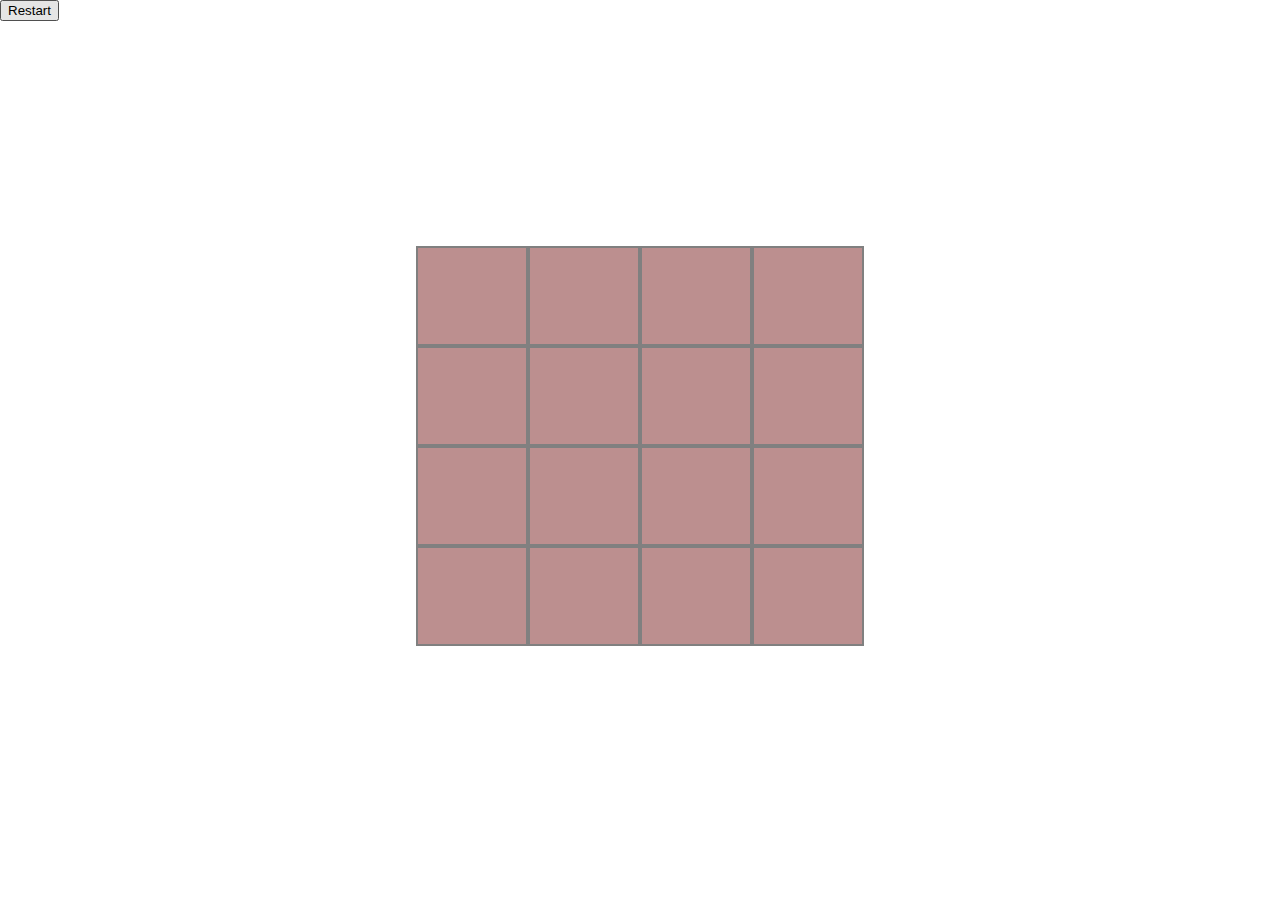
<file: index.html>
<!DOCTYPE html>
<head>
    <title>2048</title>
    <link rel="stylesheet" href="index.css">
    <script src="index.js"></script>
</head>
<body>
    <div id="bod">
        <button type="button" onclick="start()">Restart</button>
        <p id="game-over-message"></p>
        <div class="board">
            <div class="row">
                <div class="spot" id="0-0">

                </div>
                <div class="spot" id="0-1">
                    
                </div>
                <div class="spot" id="0-2">
                    
                </div>
                <div class="spot" id="0-3">
                    
                </div>
            </div>
            <div class="row">
                <div class="spot" id="1-0">
                    
                </div>
                <div class="spot" id="1-1">
                    
                </div>
                <div class="spot" id="1-2">
                    
                </div>
                <div class="spot" id="1-3">
                    
                </div>
            </div>
            <div class="row">
                <div class="spot" id="2-0">
                    
                </div>
                <div class="spot" id="2-1">
                    
                </div>
                <div class="spot" id="2-2">
                    
                </div>
                <div class="spot" id="2-3">
                    
                </div>
            </div>
            <div class="row">
                <div class="spot" id="3-0">
                    
                </div>
                <div class="spot" id="3-1">
                    
                </div>
                <div class="spot" id="3-2">
                    
                </div>
                <div class="spot" id="3-3">
                    
                </div>
            </div>
        </div>
    </div>
</body>
</file>
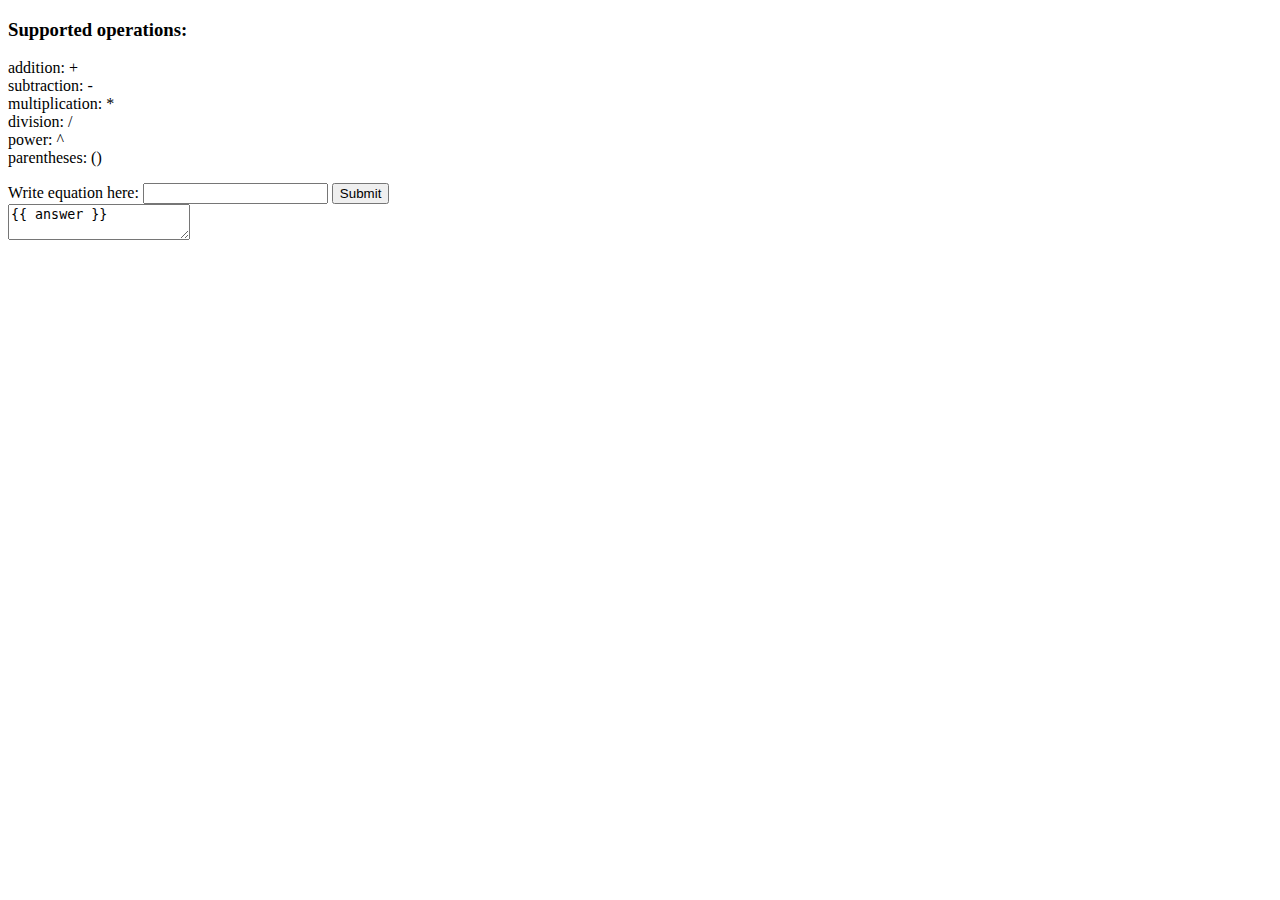
<file: templates/index.html>
<!DOCTYPE html>
<head>
    <title>Single Equation Solver</title>
</head>
<body>
    <h3>Supported operations:</h3>
    <p>
        addition: + <br>
        subtraction: - <br>
        multiplication: * <br>
        division: / <br>
        power: ^ <br>
        parentheses: () <br>
    </p>
    <form id="input-equation">
        <label for="eq-1">Write equation here:</label>
        <input type="text" name="eq-1">
        <input type="submit" value="Submit" class="button">
    </form>

    <textarea id="answer" readonly>{{ answer }}</textarea>
</body>
</file>
<file: index.css>
#game-over-message
{
    display: none;
}

#bod
{
    height: 100vh;
    width: 100%;
    justify-content: center;
}

.board
{
    height: 50vh;
    margin-top: 25vh;
    width: 100%;
    justify-content: center;
}

.row
{
    background-color: grey;
    height: 100px;
    width: 35%;
    margin: auto;
    display: flex;
}

.spot
{
    height: 96px;
    width: 25%;
    margin: 2px;
    background-color: rosybrown;
    font-size: 40px;
    color: white;
    transition: .2s;
    font-family: Helvetica;
    text-align: center;
    line-height: 96px;
}

body{
    margin: 0px;
    padding: 0px;
}
</file>
